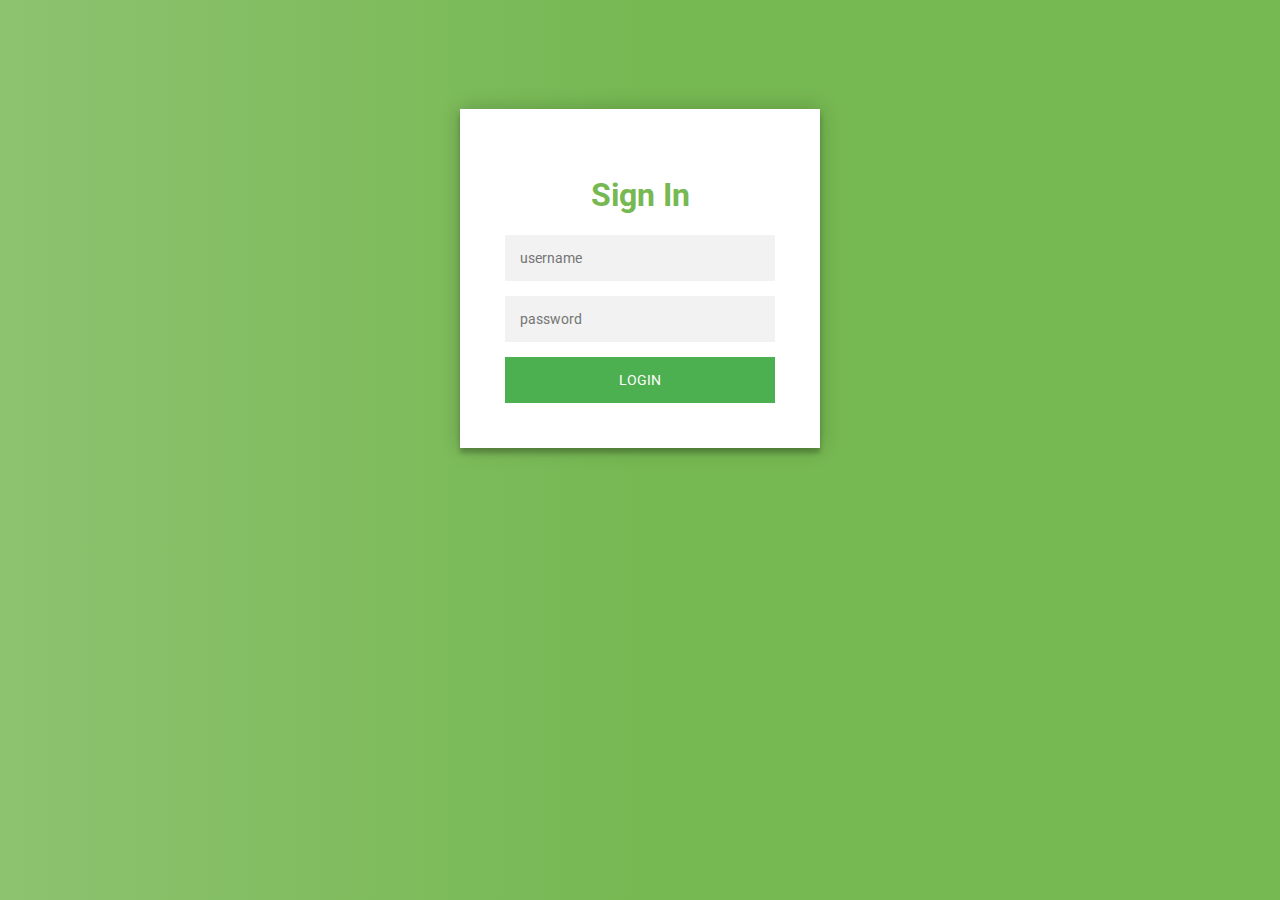
<file: web/login.html>
<!DOCTYPE html>
<html lang="en">
<head>
    <meta charset="UTF-8">
    <title>Title</title>
    <link rel="stylesheet" href="login.css">
</head>
<body>
<div class="login-page">
    <div class="form">
        <h1>Sign In</h1>

        <form class="login-form" action="/signIn" method="post">
            <input type="text" placeholder="username" name="username"/>
            <input type="password" placeholder="password" name="password"/>
            <button>login</button>
        </form>
    </div>
</div>
</body>
</html>
</file>
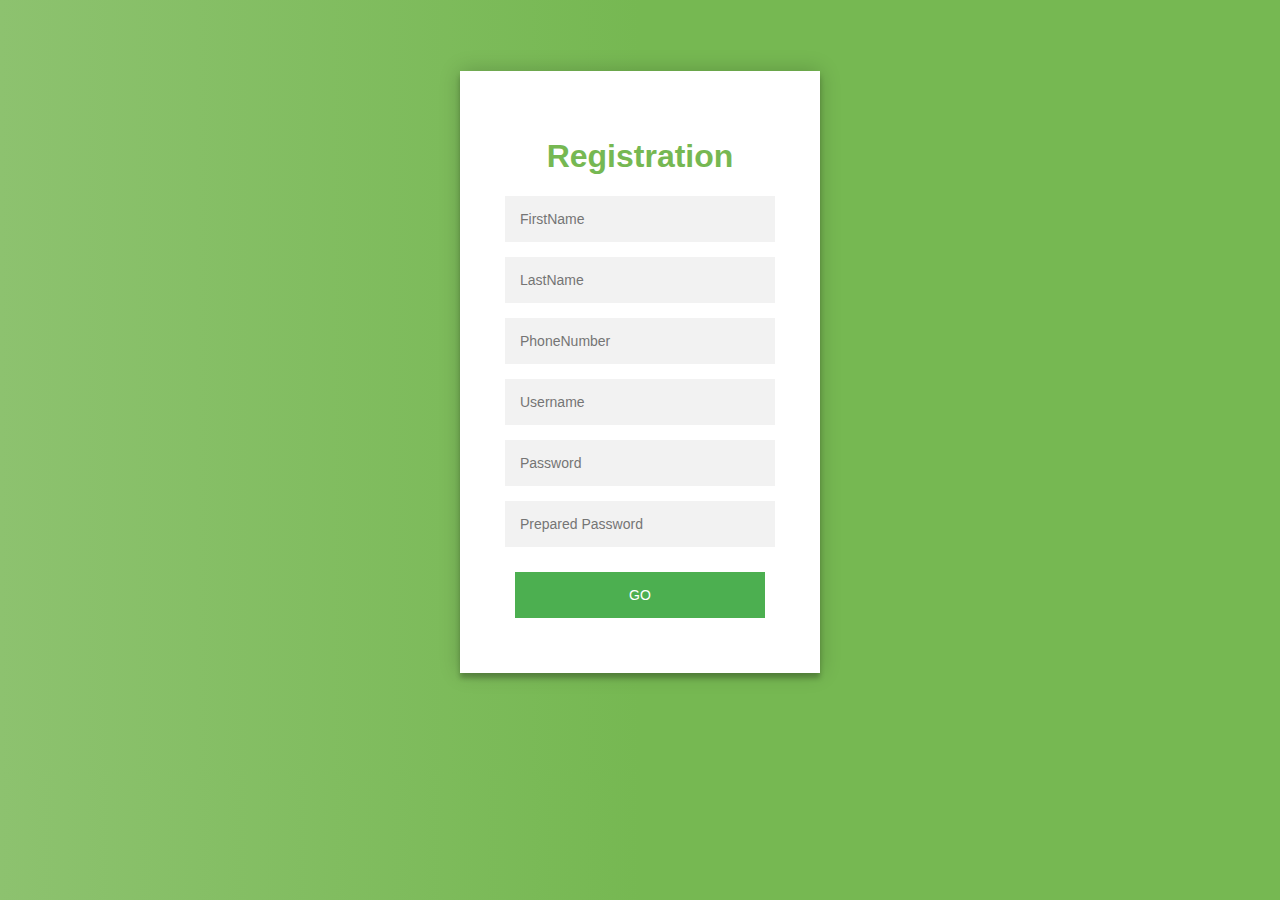
<file: web/register.html>
<!DOCTYPE html>
<html lang="en">
<head>
    <meta charset="UTF-8">
    <title>Title</title>
  <link rel="stylesheet" href="register.css">
</head>
<body>
<div class="signupFrm">
  <form action="/signup" class="form" method="post">
    <h1 class="title">Registration</h1>

    <div class="inputContainer">
      <input type="text" class="input" placeholder="FirstName" name="firstName">
    </div>

    <div class="inputContainer">
      <input type="text" class="input" placeholder="LastName" name="lastName">
    </div>

    <div class="inputContainer">
      <input type="text" class="input" placeholder="PhoneNumber" name="phoneNumber">
    </div>

    <div class="inputContainer">
      <input type="text" class="input" placeholder="Username" name="username">
    </div>

    <div class="inputContainer">
      <input type="text" class="input" placeholder="Password" name="password">
    </div>

    <div class="inputContainer">
      <input type="text" class="input" placeholder="Prepared Password" name="prePassword">
    </div>

    <button>Go</button>
  </form>
</div>
</body>
</html>
</file>
<file: web/login.css>
@import url(https://fonts.googleapis.com/css?family=Roboto:300);

.login-page {
    width: 360px;
    padding: 8% 0 0;
    margin: auto;
}
.form h1{
    color: #76b852;;
}
.form {
    position: relative;
    z-index: 1;
    background: #FFFFFF;
    max-width: 360px;
    margin: 0 auto 100px;
    padding: 45px;
    text-align: center;
    box-shadow: 0 0 20px 0 rgba(0, 0, 0, 0.2), 0 5px 5px 0 rgba(0, 0, 0, 0.24);
}
.form input {
    font-family: "Roboto", sans-serif;
    outline: 0;
    background: #f2f2f2;
    width: 100%;
    border: 0;
    margin: 0 0 15px;
    padding: 15px;
    box-sizing: border-box;
    font-size: 14px;
}
.form button {
    font-family: "Roboto", sans-serif;
    text-transform: uppercase;
    outline: 0;
    background: #4CAF50;
    width: 100%;
    border: 0;
    padding: 15px;
    color: #FFFFFF;
    font-size: 14px;
    -webkit-transition: all 0.3 ease;
    transition: all 0.3 ease;
    cursor: pointer;
}
.form button:hover,.form button:active,.form button:focus {
    background: #43A047;
}
.form .message {
    margin: 15px 0 0;
    color: #b3b3b3;
    font-size: 12px;
}
.form .message a {
    color: #4CAF50;
    text-decoration: none;
}
.form .register-form {
    display: none;
}
.container {
    position: relative;
    z-index: 1;
    max-width: 300px;
    margin: 0 auto;
}
.container:before, .container:after {
    content: "";
    display: block;
    clear: both;
}
.container .info {
    margin: 50px auto;
    text-align: center;
}
.container .info h1 {
    margin: 0 0 15px;
    padding: 0;
    font-size: 36px;
    font-weight: 300;
    color: #1a1a1a;
}
.container .info span {
    color: #4d4d4d;
    font-size: 12px;
}
.container .info span a {
    color: #000000;
    text-decoration: none;
}
.container .info span .fa {
    color: #EF3B3A;
}
body {
    background: #76b852; /* fallback for old browsers */
    background: rgb(141,194,111);
    background: linear-gradient(90deg, rgba(141,194,111,1) 0%, rgba(118,184,82,1) 50%);
    font-family: "Roboto", sans-serif;
    -webkit-font-smoothing: antialiased;
    -moz-osx-font-smoothing: grayscale;
}
</file>
<file: web/register.css>
body{
    background: #76b852; /* fallback for old browsers */
    background: rgb(141,194,111);
    background: linear-gradient(90deg, rgba(141,194,111,1) 0%, rgba(118,184,82,1) 50%);
    font-family: "Roboto", sans-serif;
    -webkit-font-smoothing: antialiased;
    -moz-osx-font-smoothing: grayscale;
}
.signupFrm{
    width: 360px;
    padding: 5% 0 0;
    margin: auto;
}
form h1 {
    text-align: center;
    color: #76b852;
    background-color: white;
}
form {
    position: relative;
    z-index: 1;
    background: #FFFFFF;
    max-width: 360px;
    margin: 0 auto 100px;
    padding: 45px;
    text-align: center;
    box-shadow: 0 0 20px 0 rgba(0, 0, 0, 0.2), 0 5px 5px 0 rgba(0, 0, 0, 0.24);
}
.form .inputContainer input{

    font-family: "Roboto", sans-serif;
    outline: 0;
    background: #f2f2f2;
    width: 100%;
    border: 0;
    margin: 0 0 15px;
    padding: 15px;
    box-sizing: border-box;
    font-size: 14px;
}
.form button {
    font-family: "Roboto", sans-serif;
    text-transform: uppercase;
    outline: 0;
    background: #4CAF50;
    width: 100%;
    border: 0;
    padding: 15px;
    color: #FFFFFF;
    font-size: 14px;
    -webkit-transition: all 0.3 ease;
    transition: all 0.3 ease;
    cursor: pointer;
    border: white solid 10px;
}
.form button:hover,.form button:active,.form button:focus {
    background: #43A047;
}
</file>
